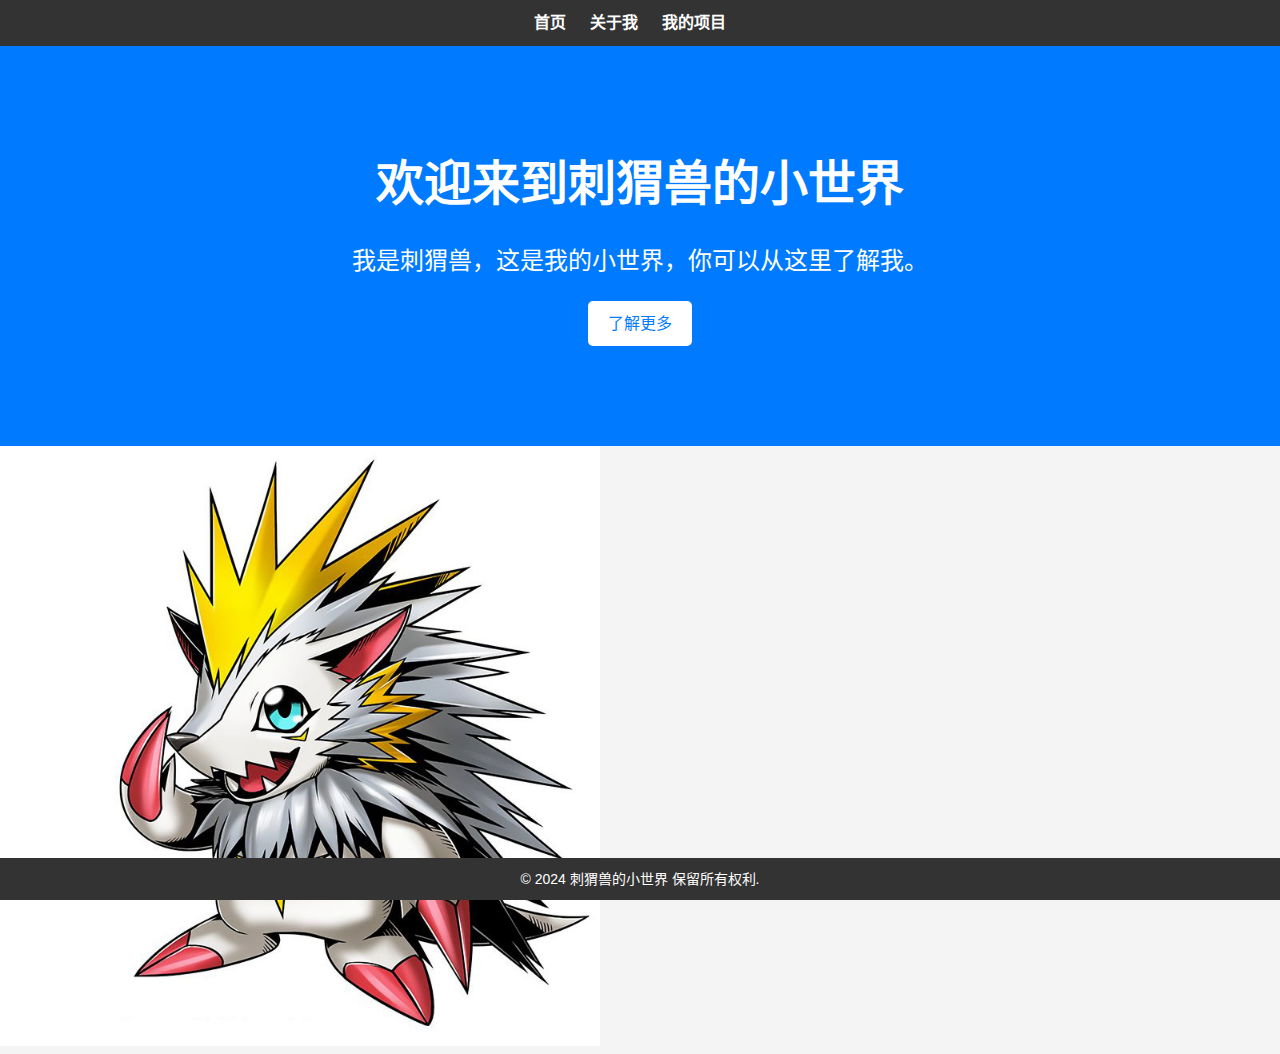
<file: index.html>
<!DOCTYPE html>
<html lang="zh-CN">
<head>
    <meta charset="UTF-8">
    <meta name="viewport" content="width=device-width, initial-scale=1.0">
    <title>欢迎来到刺猬兽的小世界</title>
    <link rel="stylesheet" href="style.css">
</head>
<body>
    <header>
        <nav>
            <ul>
                <li><a href="/index.html">首页</a></li>
                <li><a href="/about.html">关于我</a></li>
                <li><a href="/mycode.html">我的项目</a></li>
            </ul>
        </nav>
    </header>
    
    <main>
        <section class="hero">
            <h1>欢迎来到刺猬兽的小世界</h1>
            <p>我是刺猬兽，这是我的小世界，你可以从这里了解我。</p>
            <a href="/about.html" class="btn">了解更多</a>
        </section>
    </main>
    <img src="/IMG_0143.jpeg" width="600" height="auto">
    <footer>
        <p>&copy; 2024 刺猬兽的小世界 保留所有权利.</p>
    </footer>
</body>
</html>
</file>
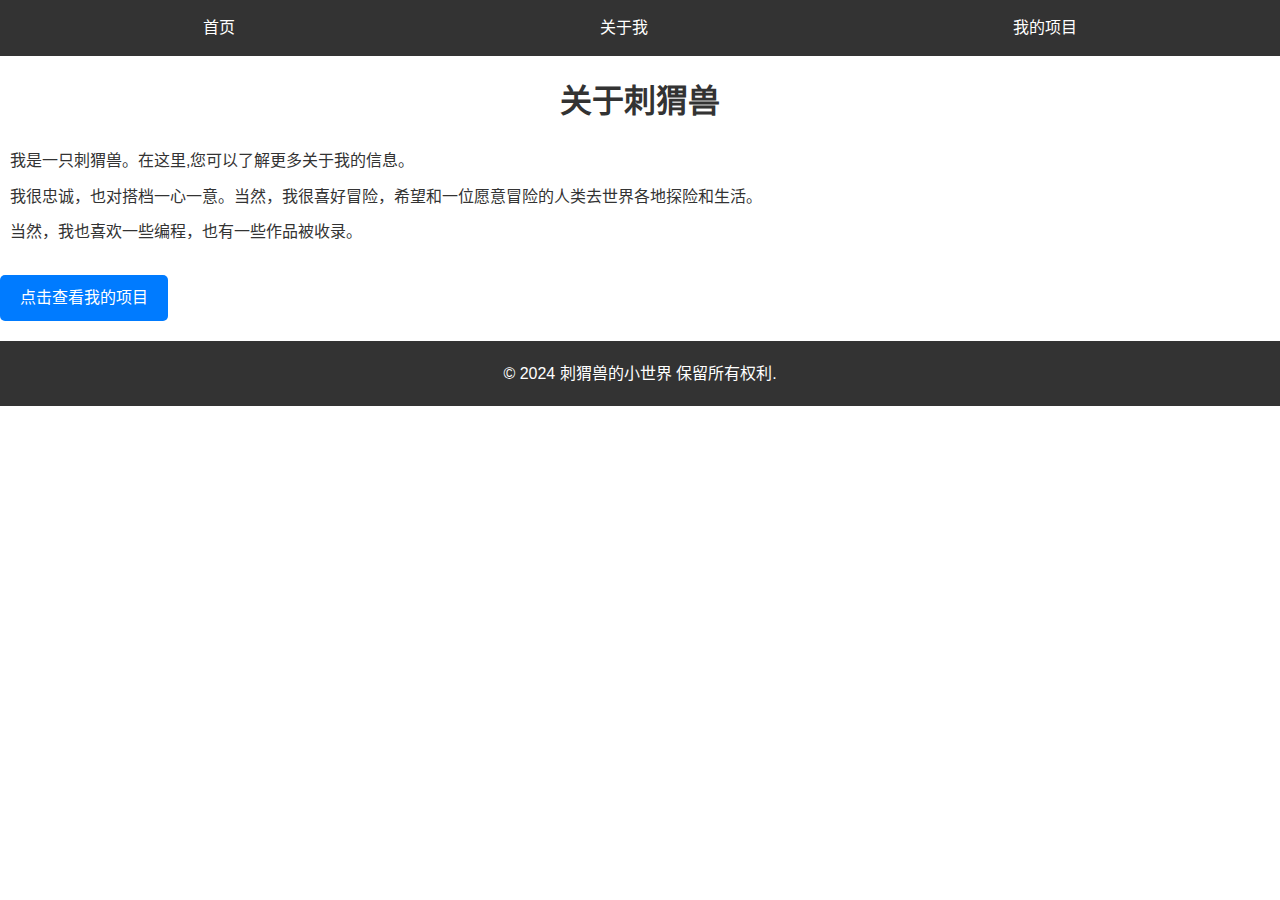
<file: about.html>
<!DOCTYPE html>
<html lang="zh-CN">
<head>
    <meta charset="UTF-8">
    <meta name="viewport" content="width=device-width, initial-scale=1.0">
    <title>关于我</title>
    <link rel="stylesheet" href="style1.css">
</head>
<body>
    <header>
        <nav>
            <ul>
                <li><a href="index.html">首页</a></li>
                <li><a href="about.html">关于我</a></li>
                <li><a href="mycode.html">我的项目</a></li>
            </ul>
        </nav>
    </header>
    
    <main>
        <section class="about">
            <h1>关于刺猬兽</h1>
            <p>我是一只刺猬兽。在这里,您可以了解更多关于我的信息。</p>
            <p>我很忠诚，也对搭档一心一意。当然，我很喜好冒险，希望和一位愿意冒险的人类去世界各地探险和生活。</p>
            <p>当然，我也喜欢一些编程，也有一些作品被收录。</p>
            <a href="mycode.html" class="btn">点击查看我的项目</a>
        </section>
    </main>
    
    <footer>
        <p>&copy; 2024 刺猬兽的小世界 保留所有权利.</p>
    </footer>
</body>
</html>
</file>
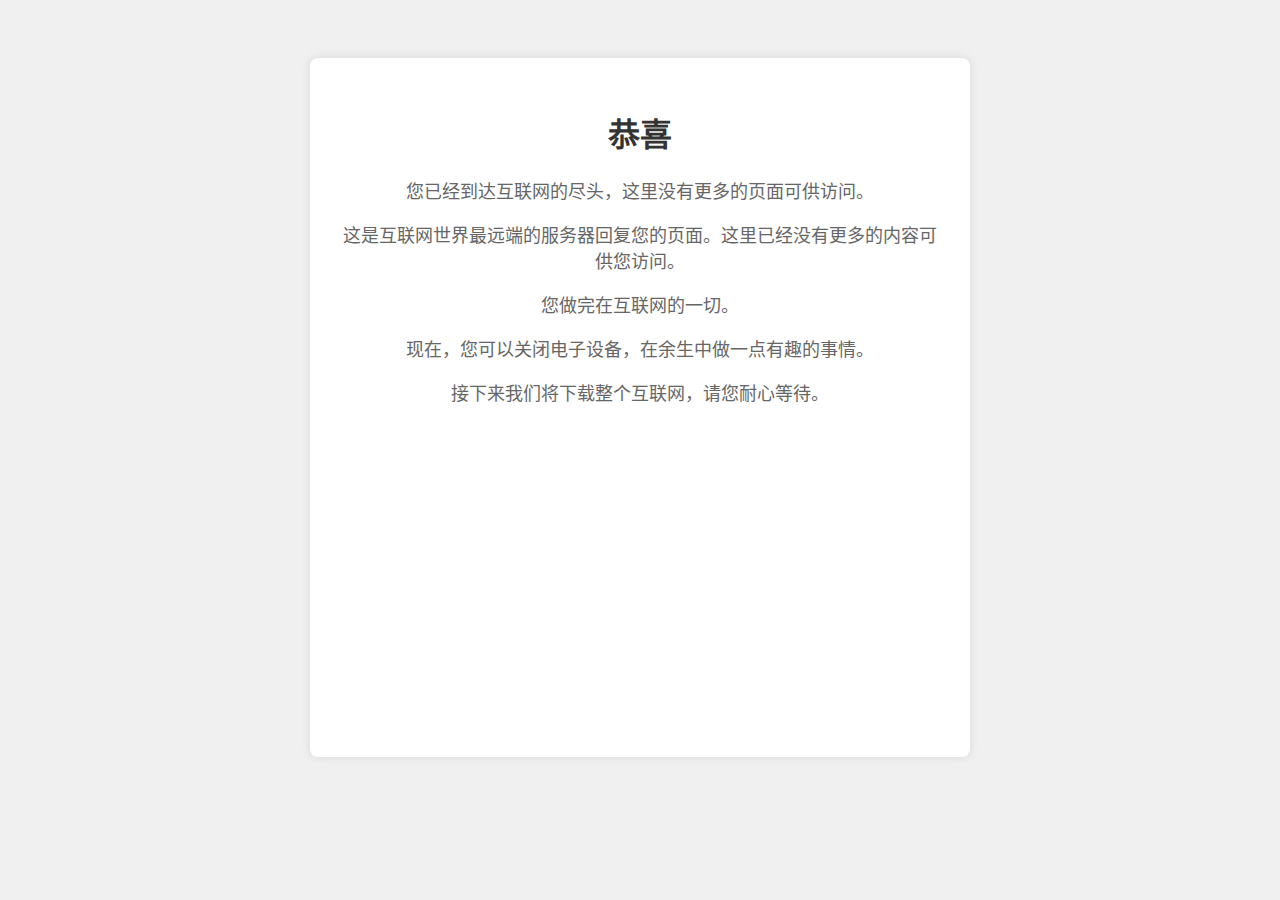
<file: bye.html>
<!DOCTYPE html>
<html lang="zh-CN">
<head>
    <meta charset="UTF-8">
    <meta name="viewport" content="width=device-width, initial-scale=1.0">
    <title>您到了互联网的尽头</title>
    <style>
        body {
            font-family: Arial, sans-serif;
            background-color: #f0f0f0;
            text-align: center;
            padding: 50px;
        }
        h1 {
            color: #333;
        }
        p {
            color: #666;
            font-size: 18px;
        }
        .container {
            max-width: 600px;
            margin: 0 auto;
            background-color: #fff;
            padding: 30px;
            border-radius: 8px;
            box-shadow: 0 0 10px rgba(0, 0, 0, 0.1);
        }
    </style>
</head>
<body>
    <div class="container">
        <h1>恭喜</h1>
        <p>您已经到达互联网的尽头，这里没有更多的页面可供访问。</p>
        <p>这是互联网世界最远端的服务器回复您的页面。这里已经没有更多的内容可供您访问。</p>
        <p>您做完在互联网的一切。</p>
        <p>现在，您可以关闭电子设备，在余生中做一点有趣的事情。</p>
        <p>接下来我们将下载整个互联网，请您耐心等待。</p>
</head>
<body>
    <canvas id="myCanvas" width="500" height="300"></canvas>

    <script>
        var canvas = document.getElementById("myCanvas");
        var ctx = canvas.getContext("2d");
        var frameIndex = 0;
        var frames = [];

        function loadFrames() {
            var image = new Image();
            image.src = "/downloadwww.gif";
            image.onload = function() {
                var frameWidth = image.width / numberOfFrames;
                var frameHeight = image.height;

                for (var i = 0; i < numberOfFrames; i++) {
                    var frameX = i * frameWidth;
                    frames.push({
                        sourceImage: image,
                        sourceX: frameX,
                        sourceY: 0,
                        sourceWidth: frameWidth,
                        sourceHeight: frameHeight,
                        targetX: 0,
                        targetY: 0,
                        targetWidth: canvas.width,
                        targetHeight: canvas.height
                    });
                }

                animate();
            };
        }

        function animate() {
            ctx.clearRect(0, 0, canvas.width, canvas.height);
            ctx.drawImage(
                frames[frameIndex].sourceImage,
                frames[frameIndex].sourceX,
                frames[frameIndex].sourceY,
                frames[frameIndex].sourceWidth,
                frames[frameIndex].sourceHeight,
                frames[frameIndex].targetX,
                frames[frameIndex].targetY,
                frames[frameIndex].targetWidth,
                frames[frameIndex].targetHeight
            );

            frameIndex++;
            if (frameIndex >= frames.length) {
                frameIndex = 0;
            }

            requestAnimationFrame(animate);
        }

        loadFrames();
    </script>
</body>
</html>
    </div>
</body>
</html>
</file>
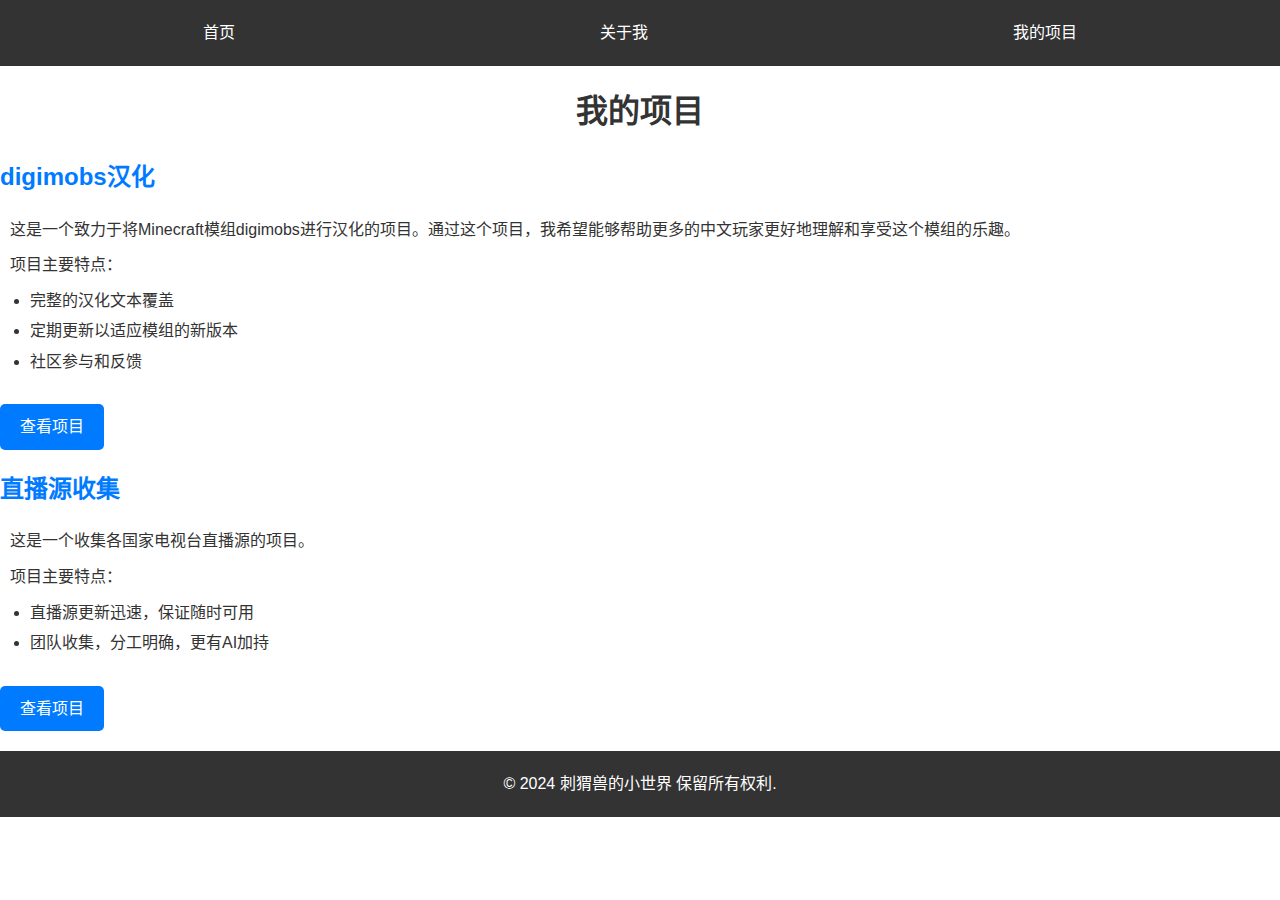
<file: mycode.html>
<!DOCTYPE html>
<html lang="zh-CN">
<head>
    <meta charset="UTF-8">
    <meta name="viewport" content="width=device-width, initial-scale=1.0">
    <title>我的项目</title>
    <link rel="stylesheet" href="style2.css">
</head>
<body>
    <header>
        <nav>
            <ul>
                <li><a href="index.html">首页</a></li>
                <li><a href="about.html">关于我</a></li>
                <li><a href="mycode.html">我的项目</a></li>
            </ul>
        </nav>
    </header>
    
    <main>
        <section class="projects">
            <h1>我的项目</h1>
            
            <article class="project">
                <h2>digimobs汉化</h2>
                <p>这是一个致力于将Minecraft模组digimobs进行汉化的项目。通过这个项目，我希望能够帮助更多的中文玩家更好地理解和享受这个模组的乐趣。</p>
                <p>项目主要特点：</p>
                <ul>
                    <li>完整的汉化文本覆盖</li>
                    <li>定期更新以适应模组的新版本</li>
                    <li>社区参与和反馈</li>
                </ul>
                <a href="https://github.com/Herissmon/digimobs_cn" class="btn">查看项目</a>
                <h2>直播源收集</h2>
                <p>这是一个收集各国家电视台直播源的项目。</p>
                <p>项目主要特点：</p>
                <ul>
                    <li>直播源更新迅速，保证随时可用</li>
                    <li>团队收集，分工明确，更有AI加持</li>
                </ul>
                <a href="https://github.com/Herissmon/17992992" class="btn">查看项目</a>
            </article>
            
            
            
        </section>
    </main>
    
    <footer>
        <p>&copy; 2024 刺猬兽的小世界 保留所有权利.</p>
    </footer>
</body>
</html>
</file>
<file: style1.css>
/* 通用样式 */
body {
    font-family: 'Arial', sans-serif;
    line-height: 1.6;
    color: #333;
    margin: 0;
    padding: 0;
    box-sizing: border-box;
}

/* 导航栏样式 */
nav {
    background-color: #333;
    padding: 10px 20px;
}

nav ul {
    list-style: none;
    margin: 0;
    padding: 0;
    display: flex;
    justify-content: space-around;
}

nav ul li a {
    color: #fff;
    text-decoration: none;
    padding: 5px;
    display: inline-block;
}

nav ul li a:hover {
    background-color: #555;
    border-radius: 5px;
}

/* 标题和段落样式 */
h1 {
    text-align: center;
    margin-top: 20px;
}

p {
    margin: 10px;
}

/* 按钮样式 */
.btn {
    display: inline-block;
    padding: 10px 20px;
    background-color: #007BFF;
    border: none;
    color: #fff;
    text-decoration: none;
    margin-top: 20px;
    cursor: pointer;
    border-radius: 5px;
}

.btn:hover {
    background-color: #0056b3;
}

/* 页面底部样式 */
footer {
    text-align: center;
    padding: 10px 0;
    background-color: #333;
    color: #fff;
    margin-top: 20px;
}
</file>
<file: style2.css>
/* 通用样式 */
body {
    font-family: 'Arial', sans-serif;
    line-height: 1.6;
    color: #333;
    margin: 0;
    padding: 0;
    box-sizing: border-box;
}

/* 导航栏样式 */
nav {
    background-color: #333;
    padding: 10px 20px;
}

nav ul {
    list-style: none;
    margin: 0;
    padding: 0;
    display: flex;
    justify-content: space-around;
}

nav ul li a {
    color: #fff;
    text-decoration: none;
    padding: 5px;
    display: inline-block;
}

nav ul li a:hover {
    background-color: #555;
    border-radius: 5px;
}

/* 标题和段落样式 */
h1 {
    text-align: center;
    margin-top: 20px;
}

h2 {
    margin-top: 20px;
    color: #007BFF;
}

p {
    margin: 10px;
}

ul {
    margin: 10px;
    padding-left: 20px;
}

ul li {
    margin: 5px 0;
}

/* 按钮样式 */
.btn {
    display: inline-block;
    padding: 10px 20px;
    background-color: #007BFF;
    border: none;
    color: #fff;
    text-decoration: none;
    margin-top: 20px;
    cursor: pointer;
    border-radius: 5px;
}

.btn:hover {
    background-color: #0056b3;
}

/* 页面底部样式 */
footer {
    text-align: center;
    padding: 10px 0;
    background-color: #333;
    color: #fff;
    margin-top: 20px;
}
</file>
<file: style.css>
/* style.css */

/* Reset default browser styles */
* {
    margin: 0;
    padding: 0;
    box-sizing: border-box;
}

/* Body styles */
body {
    font-family: Arial, sans-serif;
    line-height: 1.6;
    background-color: #f4f4f4;
    color: #333;
    margin: 0;
    padding: 0;
}

/* Header styles */
header {
    background-color: #333;
    color: #fff;
    padding: 10px 0;
}

nav ul {
    list-style-type: none;
    text-align: center;
}

nav ul li {
    display: inline;
    margin-right: 20px;
}

nav ul li a {
    color: #fff;
    text-decoration: none;
    font-weight: bold;
    font-size: 16px;
}

/* Main section styles */
.hero {
    text-align: center;
    padding: 100px 0;
    background-color: #007bff;
    color: #fff;
}

.hero h1 {
    font-size: 3em;
    margin-bottom: 20px;
}

.hero p {
    font-size: 1.5em;
    margin-bottom: 20px;
}

.hero .btn {
    display: inline-block;
    background-color: #fff;
    color: #007bff;
    padding: 10px 20px;
    text-decoration: none;
    border-radius: 5px;
    transition: background-color 0.3s, color 0.3s;
}

.hero .btn:hover {
    background-color: #007bff;
    color: #fff;
}

/* Footer styles */
footer {
    background-color: #333;
    color: #fff;
    text-align: center;
    padding: 10px 0;
    position: fixed;
    bottom: 0;
    width: 100%;
}

footer p {
    margin: 0;
    font-size: 14px;
}
</file>
